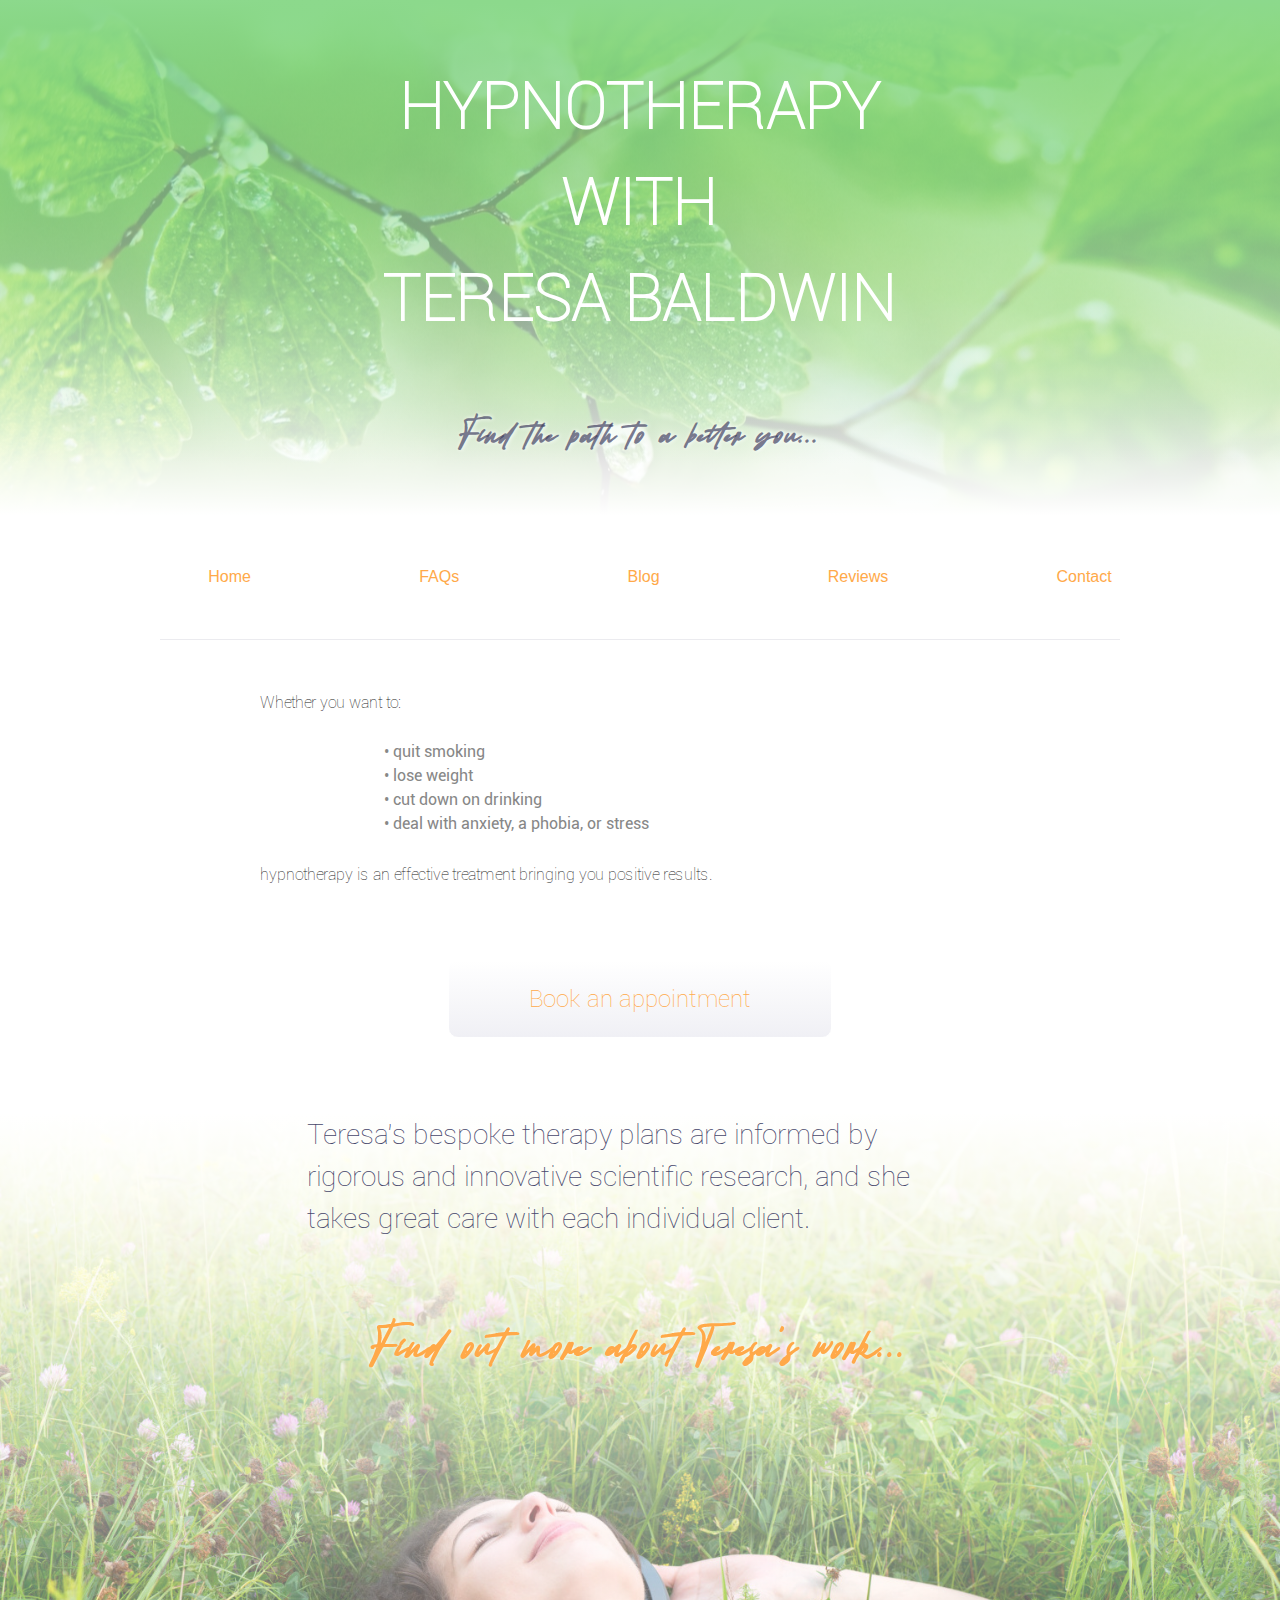
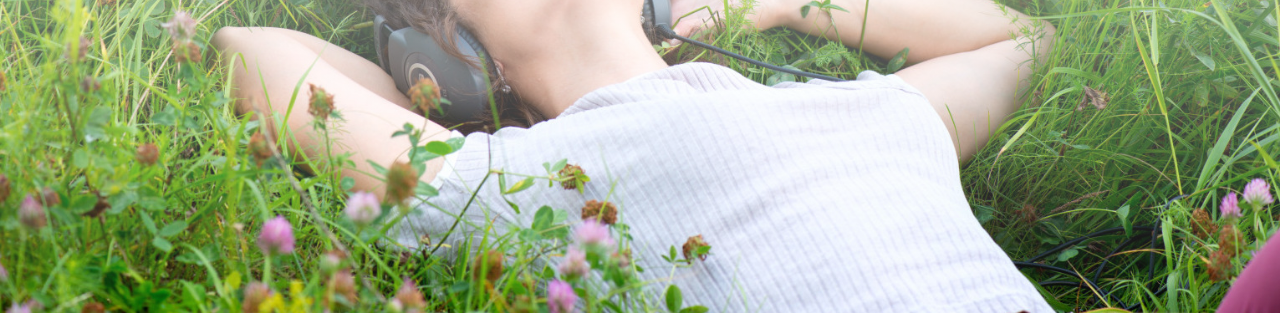
<file: index.html>
<!DOCTYPE html>
<html>

  <head>
    <link rel="stylesheet" type="text/css" href="styles.css" media="screen" />
    <title>Teresa Baldwin</title>
  </head>

  <body>
    <div> <!-- Start wrapper div-->
      <header>
        <h1 class="main-header">Hypnotherapy <br>with <br>Teresa Baldwin</h1>
        <h3 class="tag-line">Find the path to a better you...</h3>
        </header>
       <nav>
        <ul class="nav_ul">
          <li><a href="../../index.html" class="nav_li">Home</a></li>
          <li><a href="#what-i-help-with" class="nav_li">FAQs</a></li>
          <li><a href="#blog" class="nav_li">Blog</a></li>
          <li><a href="#reviews" class="nav_li">Reviews</a></li>
          <li><a href="#contact" class="nav_li">Contact</a></li>
        </ul>
       </nav>

      <div>
       <main class="primary-content">

        <p class="hypnotherapy1">Whether you want to:</p>
          <ul>
          <li class="benefits-li" class="content_li">•  quit smoking</li>
          <li class="benefits-li" class="content_li">•  lose weight</li>
          <li class="benefits-li" class="content_li">•  cut down on drinking </li>
          <li class="benefits-li" class="content_li">•  deal with anxiety, a phobia, or stress</li>
        </ul>
           <p class="hypnotherapy2">hypnotherapy is an effective treatment bringing you positive results.</p>

        </div>

        <div>
        <a class="book1" href="#contact" target="_blank">Book an appointment</a>
      </div>

        <section class="relaxing-girl-section">
          <!-- <img class="relaxing-girl-img" src="img/relaxing-girl.jpg" alt="Girl relaxing in grass"> -->
          <p class="bespoke">Teresa's bespoke therapy plans are informed by rigorous and innovative scientific research, and she takes great care with each individual client. </p>
          <h2 class="find-out-more"><a href="#what-i-help-with">Find out more about Teresa's work...</a></h2>
        </section>
      </main>

      <!-- <footer>
        <a class="book2" href="#contant" target="_blank">Book an appointment today</a>
        <p><small>&copy;2019 Teresa Baldwin</small></p>
      </footer>  -->

      <!-- End wrapper div -->
    </div>
  </body>

</html>
</file>
<file: styles.css>
/* ---web fonts--- */
@font-face {
  font-family: 'Roboto';
  src: url('fonts/roboto/Roboto-Thin.ttf') format('truetype');
}

@font-face {
  font-family: 'Roboto Bold';
  src: url('fonts/roboto/Roboto-Light.ttf') format('truetype');
}

@font-face {
  font-family: 'Roboto Bolder';
  src: url('fonts/roboto/Roboto-Regular.ttf') format('truetype');
}

@font-face {
  font-family: 'Katteline';
  src: url('fonts/katteline/Katteline.ttf') format('truetype');
}

@font-face {
  font-family: 'Southwill Demo';
  src: url('fonts/Southwill-demo.otf') format('truetype');
}

@font-face {
  font-family: 'Luna';
  src: url('fonts/Luna-Regular.otf') format('truetype');
}

@font-face {
  font-family: 'Sublime';
  src: url('fonts/sublime/Sublime-Regular.ttf') format('truetype');
}
/* ---base styles--- */



body {

  color: #878787;
  margin: auto;
  font: 1em/1.5 "Helvetica Neue", Helvetica, Arial, sans-serif;

}

h1,
h2 {
  font-family: 'Roboto';
  font-style: normal;
}

h3 {
font-family: 'Katteline';
font-style: normal;

}

header {
  padding-top: 15px;
  padding-left: 50px;
  padding-right: 50px;
  height: 500px;
  background-image: url('img/nature.jpg');
  background-size: cover;
  background: linear-gradient(#8cd98c, transparent 90%),
               linear-gradient(0deg, #fff, transparent),
               #fff url('img/nature.jpg') no-repeat center;
}

nav {

  margin-top: 50px;
  padding: 0;
  text-align: center;

}



/* Pseudo-classes ------------------ */

a:link {
  color: rgb(255, 169, 73);
  text-decoration: none;
}

a:visited {
  color: lightcoral;
}

a:hover {
  color: rgba(255, 169, 73, .4);
}

a:active {
  color: lightcoral;
}

/* --- Class Rules --- */

.nav_ul {
  display: flex;
  justify-content: space-evenly;
  list-style-type: none;


}

.nav_li {
  

}

.main-header {
  text-align: center;
  font-size: 4rem; /* 90px/16px  */
  color: white;
  text-transform: uppercase;
  /* text-shadow: 1px 1px 5px #222; */

}


.tag-line {
  color: rgba(63, 63, 95, .7);
font-size: 3rem;
text-shadow: 1px 0px 4px #fff;
text-align: center;
}

.primary-content {
   width: 75%;
   padding-left: 50px;
   padding-right: 50px;
   margin: auto;
   max-width: 960px;

}

.content_li {
  font-family: 'Roboto Bold';
  /* margin: 40px 30px; */
  display: inline;
  background-color: #fff;
  padding: 10px;
  border: 1px #ffa949 solid;
  border-radius: 10px;

}



.hypnotherapy1 {
font-family: 'Roboto';
color: #222;
border-width: 1px;
border-style: solid;
border-color: rgba(63, 63, 95, 0.1);
border-left: none;
border-right: none;
border-bottom: none;
padding: 50px 100px 10px;
margin-bottom: 0;
margin-top: 50px;
}

/* .benefits-ul {
  list-style-type: square;
  list-style-position: outside;
  list-style-image: none;
} */

.benefits-li {

  display: block;
  padding: 0;
  margin: 0 20%;
  text-align: left;
  font-family: 'Roboto Bolder';
}

.hypnotherapy2 {
font-family: 'Roboto';
color: #222;
padding: 10px 100px 10px;
margin-bottom: 0;
margin-top: 0px;
}

.book1 {
display: block;
font-family: 'Roboto';
font-size: 1.5rem;
text-shadow: 0 0 5px #fff;
text-align: center;
border: 1px #fff solid;
border-radius: 10px;
padding: 20px;
background: linear-gradient(to top, #f0f0f5, transparent);
margin: 5% 35%;
}

.bespoke {
  font-size: 1.75rem;
  font-family: 'Roboto';
  text-shadow: 0 0 5px #fff;
  color: #47476b;
}

.find-out-more {
  text-align:  center;
  font-family: 'Katteline';
  text-shadow: 0 0 5px #fff;
  font-size: 4rem;

}

.relaxing-girl-section {

  max-width: 100%;
  height: 800px;
  margin-bottom: 0;
  margin-top: 75px;
  background: linear-gradient(#fff, transparent),
               #fff url('img/relaxing-girl.jpg') no-repeat center;
  padding: 0% 24%;
  background-size: cover;
}
</file>
